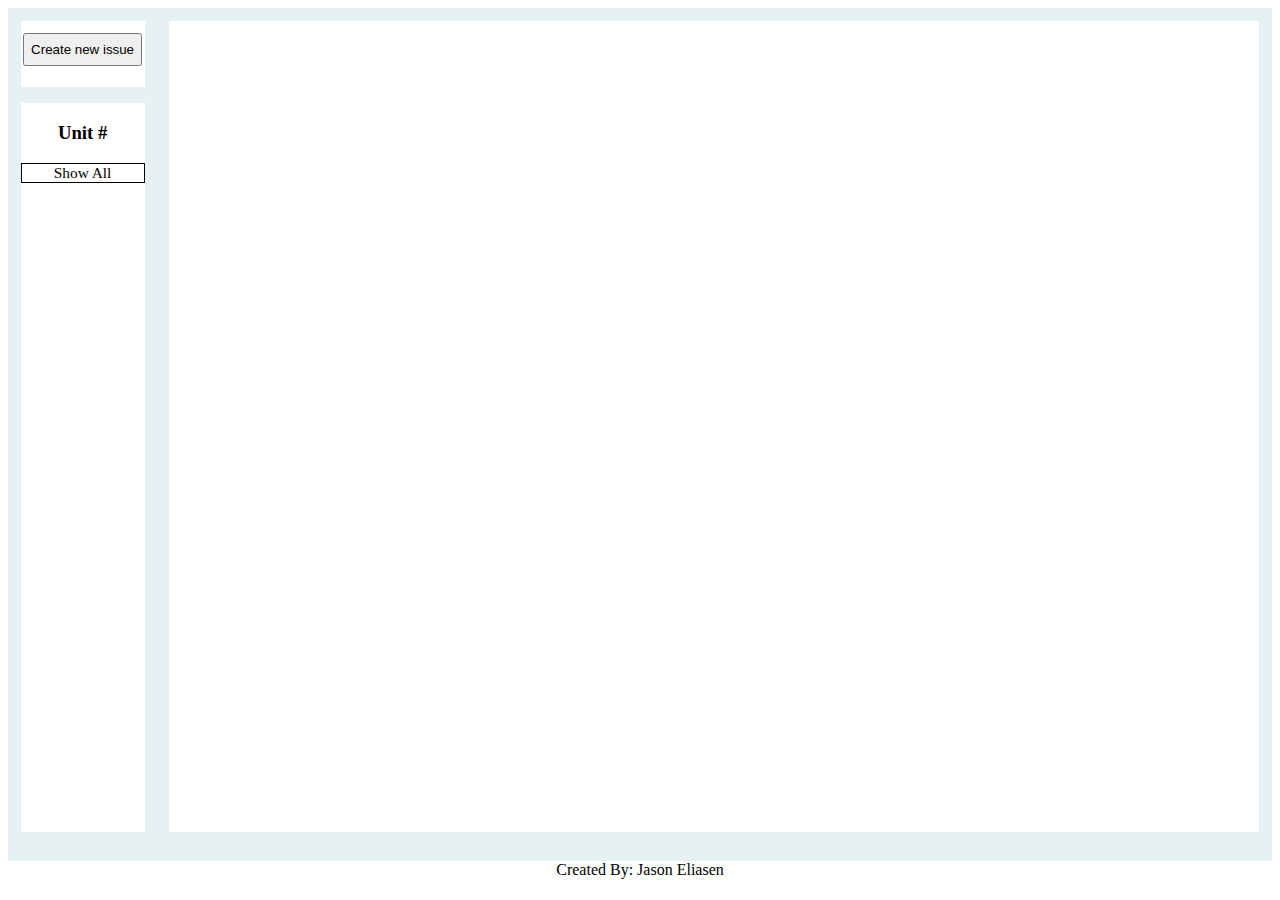
<file: index.html>
<!DOCTYPE html>
<html lang="en" dir="ltr">
  <head>
    <meta charset="utf-8">
    <title>Note Taker</title>
    <link rel="stylesheet" type="text/css" href="style.css" />
    <link rel="stylesheet" href="https://use.fontawesome.com/releases/v5.8.2/css/all.css" integrity="sha384-oS3vJWv+0UjzBfQzYUhtDYW+Pj2yciDJxpsK1OYPAYjqT085Qq/1cq5FLXAZQ7Ay" crossorigin="anonymous">
  </head>
  <body>
    <main>
      <div id="header">
        <button id="issueButton">Create new issue</button>
      </div>
      <div id="listing">
        <h3>Unit #</h3>
        <ul id="unitList">
          <li id="showAll">Show All</li>
          <!--
          <li class="list-item">620114</li>
          -->
        </ul>
      </div>

      <!--manipulated by clicking on list-items -->
      <div id="description">
        <!--
        <ul class="item">
          <li class="itemNumber">620114</li>
          <li class="itemDescription">Powerend input seal leaking</li>
          <li class="itemDate">March 20 '19</li>
          <li class="itemOptions"><div class="deleteItem">Delete</div></li>
        </ul>
        -->
      </div>
    </main>

    <!-- pop up window for creating a new issue -->
    <div id="popUp">
      <p>Details</p><i class="fas fa-times"></i>
      <div id="popUpCloseButton"></div>
      <form>
        <input type="text" name="Unit" id="unit" placeholder="Unit #"><br>
        <label for="date">Date</label>
        <input type="date" name="Date" id="date"><br>
        <label for="department">Department to correct</label>
        <select name="type" id="department">
          <option value="operations">Operations</option>
          <option value="mech">Mechanical</option>
          <option value="etech">Electronic</option>
          <option value="other">Other</option>
        </select><br>
        <textarea name="name" rows="30" cols="60" placeholder="Enter details here" id="issueText"></textarea><br>
        <input type="submit" name="submit-button">
      </form>
    </div>
    <footer>Created By: Jason Eliasen</footer>
  </body>
  <script src="javascript.js"></script>
</html>
</file>
<file: style.css>
/* areas of template */
main {
  background-color: #e6f2f2;
  padding: 1%;
  height: 400px;
  width: auto;
  height: 92vh;
  display: grid;
  grid-template-areas:
    "head desc"
    "list desc";
  grid-template-columns: 10% 88%;
  grid-template-rows: 8% 88%;
  grid-gap: 2%;
}
#header {
  grid-area: head;
  background-color: white;
  font-size: .8vw;
}
#listing {
  grid-area: list;
  background-color: white;
  overflow: auto;
}
#description {
  grid-area: desc;
  background-color: white;
  padding: 0 15px;
}
#create {
  grid-area: crea;
  background-color: white;
}
footer {
  text-align: center;
}

/*styling for listing area */
#header {
  text-align: center;
}
#header button {
  display: block;
  margin: 10% auto;
  height: 50%;
}
#listing h3 {
  text-align: center;
}
ul {
  padding: 0;
  margin: 0;
}
.list-item {
  font-size: 1.2vw;
  display: block;
  border: solid black 1px;
  list-style: none;
  text-align: center;
  height: 30px;
  height: auto;
  margin: 0;
}
#showAll {
  font-size: 1.2vw;
  display: block;
  border: solid black 1px;
  list-style: none;
  text-align: center;
  height: 30px;
  height: auto;
  margin: 0;
}
.list-item:hover, #showAll:hover {
  background-color: lightgrey;
  cursor: default;
}

/*styling for main window*/
.item {
  min-height: 50px;
  list-style: none;
  margin-top: 10px;
  padding: 5px;
  border: solid black 1px;
  background-color: lightgrey;
}
.item li {
  margin: 0 10px;
}
.item .itemNumber {
  font-size: 1.2em;
  text-align: center;
}
.item .itemDescription {

}
.item .itemDate {
  text-align: center;
}
.item .itemOptions {
  text-align: center;
  background-color: pink;
  cursor: default;
  border: solid black 2px;
  padding: 3px;
}

/*layout for main window*/
.item {
  display: flex;
  justify-content: space-between;
  align-items: center;
  flex-flow: row;
}
.item .itemNumber {
  flex-grow: 1;
}
.item .itemDescription {
  flex-grow: 4;
}
.item .itemDate {
  flex-grow: 1;
}
.item .itemOptions {
  flex-grow: .5;
}
/*style for popup window*/
#popUp p {
  display: inline-block;
}
#popUp .fa-times {
  position: absolute;
  top: 2px;
  right: 5px;
  color: red;
}

#popUp {
  display: none;
  position: fixed;
  width: 500px;
  height: 600px;
  background-color: #e6f2f2;
  text-align: center;
  top: 50%;
  left: 50%;
  margin-left: -250px;
  margin-top: -300px;
  border: black solid 3px;
}
</file>
